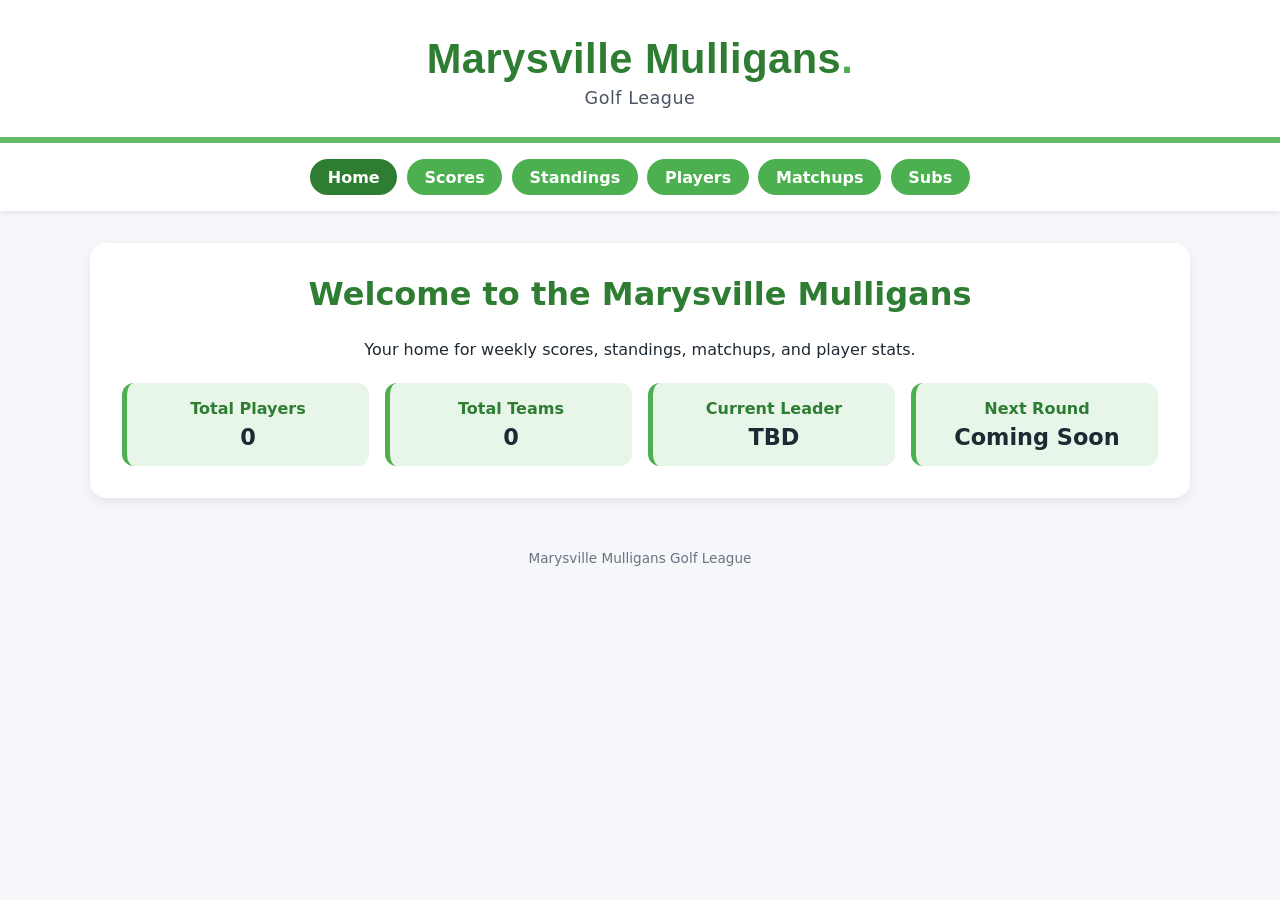
<file: index.html>
<!DOCTYPE html>
<html lang="en">
<head>
  <meta charset="UTF-8">
  <meta name="viewport" content="width=device-width, initial-scale=1.0">
  <title>Marysville Mulligans</title>
  <link rel="stylesheet" href="css/styles.css">
  <script src="js/app.js" defer></script>
</head>

<body>

  <header class="site-header">
    <h1 class="logo-main">Marysville Mulligans<span class="logo-dot">.</span></h1>
    <p class="logo-sub">Golf League</p>
  </header>

  <nav class="main-nav">
    <a href="index.html" class="active">Home</a>
    <a href="scores.html">Scores</a>
    <a href="standings.html">Standings</a>
    <a href="players.html">Players</a>
    <a href="matchups.html">Matchups</a>
    <a href="subs.html">Subs</a>
  </nav>

  <section class="page-section">
    <div class="hero-card">
      <h2>Welcome to the Marysville Mulligans</h2>
      <p>Your home for weekly scores, standings, matchups, and player stats.</p>

      <div class="hero-grid">
        <div class="stat-card">
          <h3>Total Players</h3>
          <p id="player-count">0</p>
        </div>

        <div class="stat-card">
          <h3>Total Teams</h3>
          <p id="team-count">0</p>
        </div>

        <div class="stat-card">
          <h3>Current Leader</h3>
          <p id="current-leader">Loading...</p>
        </div>

        <div class="stat-card">
          <h3>Next Round</h3>
          <p id="next-round">Loading...</p>
        </div>
      </div>
    </div>
  </section>

  <footer class="site-footer">
    Marysville Mulligans Golf League
  </footer>

</body>
</html>
</file>
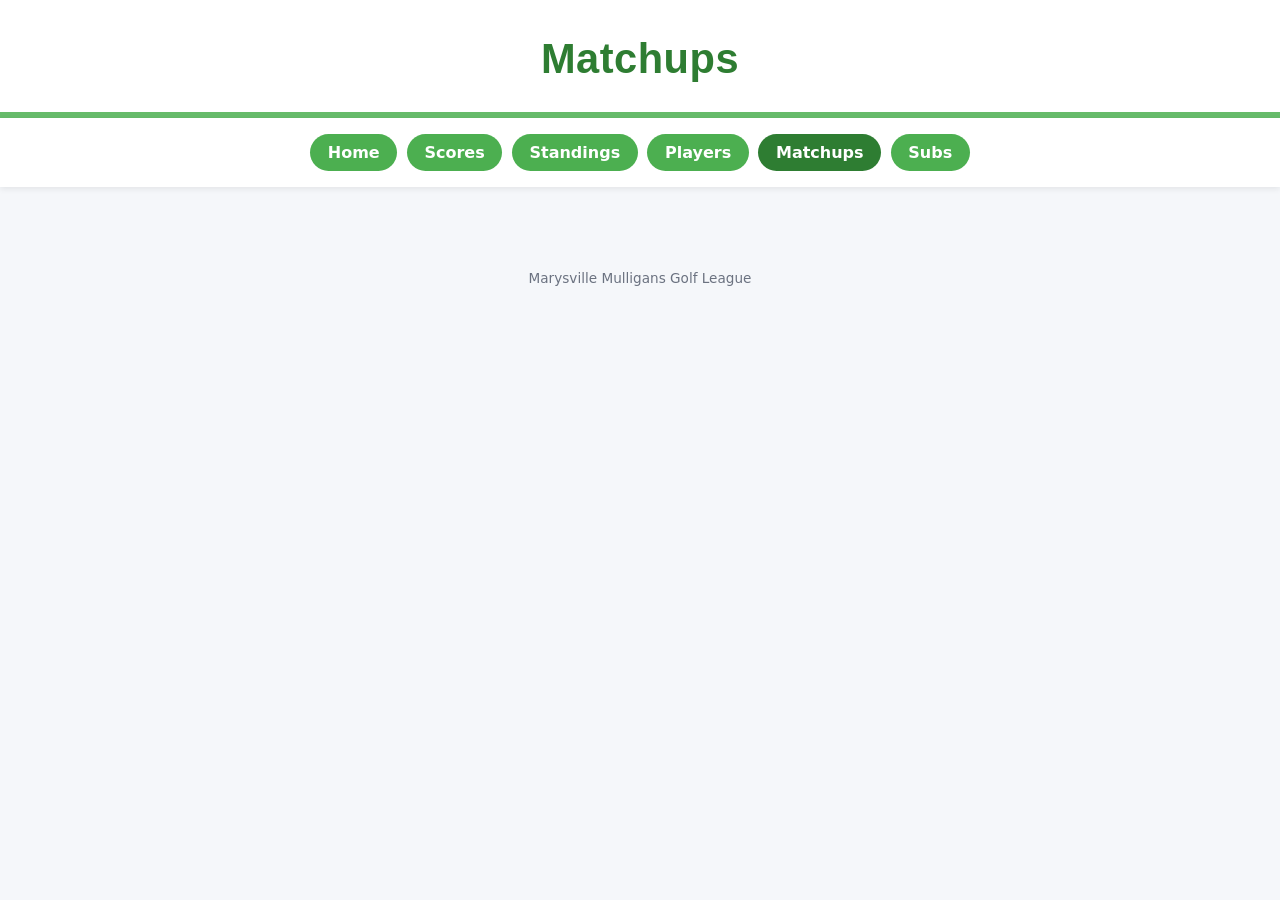
<file: matchups.html>
<!DOCTYPE html>
<html lang="en">
<head>
  <meta charset="UTF-8">
  <meta name="viewport" content="width=device-width, initial-scale=1.0">
  <title>Matchups - Marysville Mulligans</title>
  <link rel="stylesheet" href="css/styles.css">
  <script src="js/app.js" defer></script>
</head>

<body>

  <header class="site-header">
    <h1 class="logo-main">Matchups</h1>
  </header>

  <nav class="main-nav">
    <a href="index.html">Home</a>
    <a href="scores.html">Scores</a>
    <a href="standings.html">Standings</a>
    <a href="players.html">Players</a>
    <a href="matchups.html" class="active">Matchups</a>
    <a href="subs.html">Subs</a>
  </nav>

  <section class="page-section">
    <div class="table-wrapper">
      <table id="matchups-table"></table>
    </div>
  </section>

  <footer class="site-footer">
    Marysville Mulligans Golf League
  </footer>

</body>
</html>
</file>
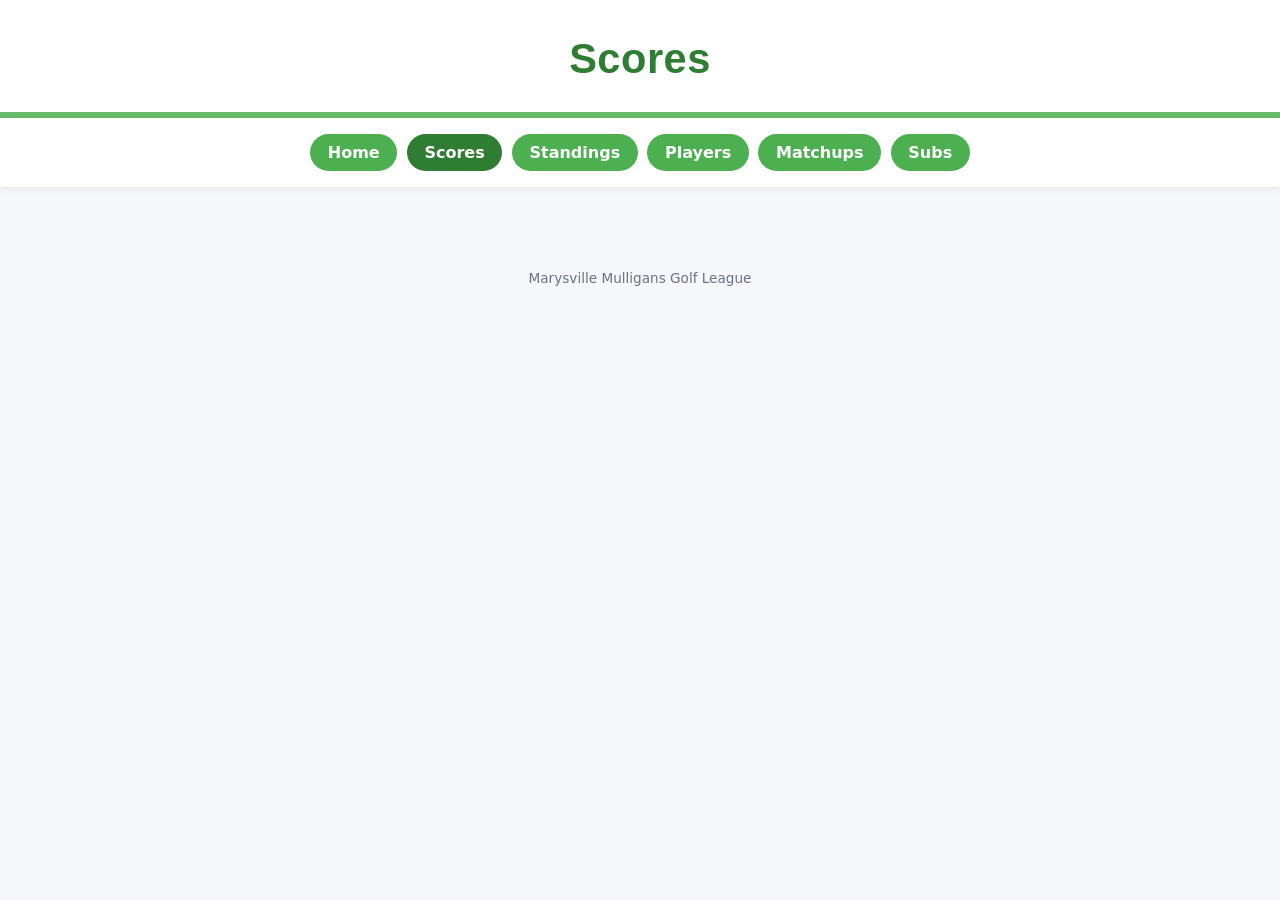
<file: scores.html>
<!DOCTYPE html>
<html lang="en">
<head>
  <meta charset="UTF-8">
  <meta name="viewport" content="width=device-width, initial-scale=1.0">
  <title>Scores - Marysville Mulligans</title>
  <link rel="stylesheet" href="css/styles.css">
  <script src="js/app.js" defer></script>
</head>

<body>

  <header class="site-header">
    <h1 class="logo-main">Scores</h1>
  </header>

  <nav class="main-nav">
    <a href="index.html">Home</a>
    <a href="scores.html" class="active">Scores</a>
    <a href="standings.html">Standings</a>
    <a href="players.html">Players</a>
    <a href="matchups.html">Matchups</a>
    <a href="subs.html">Subs</a>
  </nav>

  <section class="page-section">
    <div class="table-wrapper">
      <table id="scores-table"></table>
    </div>
  </section>

  <footer class="site-footer">
    Marysville Mulligans Golf League
  </footer>

</body>
</html>
</file>
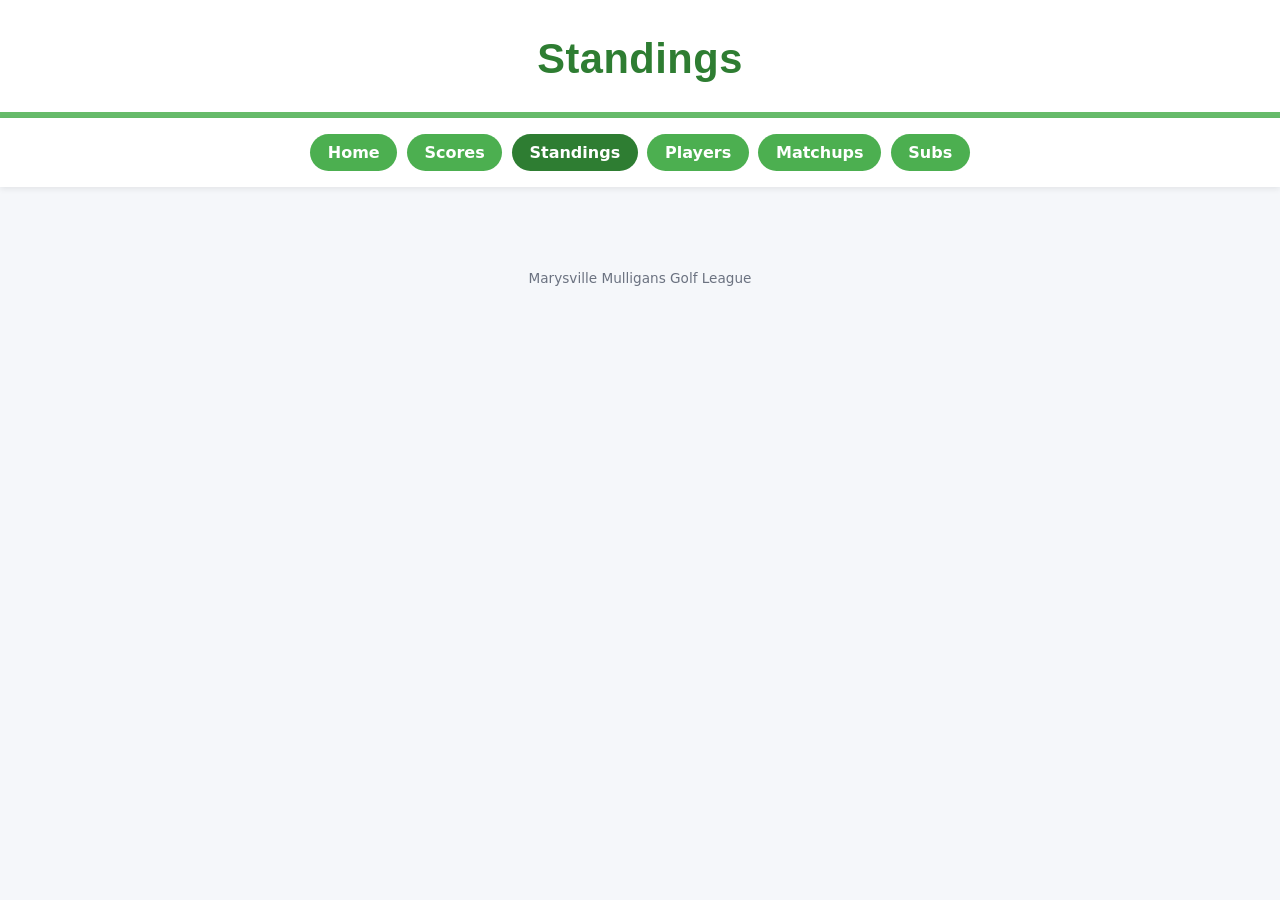
<file: standings.html>
<!DOCTYPE html>
<html lang="en">
<head>
  <meta charset="UTF-8">
  <meta name="viewport" content="width=device-width, initial-scale=1.0">
  <title>Standings - Marysville Mulligans</title>
  <link rel="stylesheet" href="css/styles.css">
  <script src="js/app.js" defer></script>
</head>

<body>

  <header class="site-header">
    <h1 class="logo-main">Standings</h1>
  </header>

  <nav class="main-nav">
    <a href="index.html">Home</a>
    <a href="scores.html">Scores</a>
    <a href="standings.html" class="active">Standings</a>
    <a href="players.html">Players</a>
    <a href="matchups.html">Matchups</a>
    <a href="subs.html">Subs</a>
  </nav>

  <section class="page-section">
    <div class="table-wrapper">
      <table id="standings-table"></table>
    </div>
  </section>

  <footer class="site-footer">
    Marysville Mulligans Golf League
  </footer>

</body>
</html>
</file>
<file: css/styles.css>
:root {
  --green-dark: #2e7d32;
  --green: #4caf50;
  --green-light: #66bb6a;
  --blue: #64b5f6;
  --sand: #f5deb3;
  --bg: #f5f7fa;
  --white: #ffffff;
  --text: #1f2933;
}

body {
  margin: 0;
  font-family: "Segoe UI", system-ui, sans-serif;
  background: var(--bg);
  color: var(--text);
}

/* HEADER / LOGO */
.site-header {
  text-align: center;
  padding: 2.2rem 1rem 1.8rem;
  background: var(--white);
  border-bottom: 6px solid var(--green-light);
}

.logo-main {
  font-family: "Inter", "Lato", "Source Sans Pro", sans-serif;
  font-size: 2.6rem;
  font-weight: 700;
  margin: 0;
  color: var(--green-dark);
  letter-spacing: 0.5px;
}

.logo-dot {
  color: var(--green);
  font-weight: 900;
}

.logo-sub {
  margin: 0.3rem 0 0;
  font-size: 1.1rem;
  font-weight: 500;
  color: #4b5563;
  letter-spacing: 0.5px;
}

/* NAVIGATION */
.main-nav {
  display: flex;
  justify-content: center;
  flex-wrap: wrap;
  gap: 0.6rem;
  padding: 1rem;
  background: var(--white);
  box-shadow: 0 2px 6px rgba(0,0,0,0.08);
}

.main-nav a {
  background: var(--green);
  color: var(--white);
  text-decoration: none;
  padding: 0.55rem 1.1rem;
  border-radius: 999px;
  font-weight: 600;
  transition: 0.2s;
}

.main-nav a:hover {
  background: var(--green-dark);
  transform: translateY(-2px);
}

.main-nav .active {
  background: var(--green-dark);
}

/* PAGE SECTIONS */
.page-section {
  padding: 2rem 1rem;
  max-width: 1100px;
  margin: 0 auto;
}

/* HERO CARD */
.hero-card {
  background: var(--white);
  padding: 2rem;
  border-radius: 16px;
  box-shadow: 0 4px 12px rgba(0,0,0,0.08);
  text-align: center;
}

.hero-card h2 {
  margin-top: 0;
  font-size: 2rem;
  color: var(--green-dark);
}

.hero-grid {
  margin-top: 1.5rem;
  display: grid;
  grid-template-columns: repeat(auto-fit, minmax(180px, 1fr));
  gap: 1rem;
}

.stat-card {
  background: #e8f5e9;
  border-left: 5px solid var(--green);
  padding: 1rem;
  border-radius: 12px;
}

.stat-card h3 {
  margin: 0;
  font-size: 1rem;
  color: var(--green-dark);
}

.stat-card p {
  margin: 0.4rem 0 0;
  font-size: 1.4rem;
  font-weight: 700;
}

/* TABLES */
.table-wrapper {
  overflow-x: auto;
  background: var(--white);
  border-radius: 12px;
  box-shadow: 0 4px 10px rgba(0,0,0,0.06);
}

table {
  width: 100%;
  border-collapse: collapse;
}

th {
  background: #e8f5e9;
  padding: 0.75rem;
  color: var(--green-dark);
  font-weight: 700;
}

td {
  padding: 0.65rem;
  border-bottom: 1px solid #e5e7eb;
}

tr:nth-child(even) td {
  background: #fafafa;
}

/* PLAYER & SUB CARDS */
.card-grid {
  display: grid;
  grid-template-columns: repeat(auto-fit, minmax(230px, 1fr));
  gap: 1.2rem;
}

.player-card,
.sub-card {
  background: var(--white);
  border-radius: 14px;
  padding: 1rem;
  box-shadow: 0 3px 10px rgba(0,0,0,0.06);
  border-left: 5px solid var(--blue);
}

.player-card h3,
.sub-card h3 {
  margin: 0 0 0.4rem;
  color: var(--green-dark);
}

.player-meta,
.sub-meta {
  font-size: 0.9rem;
  color: #4b5563;
}

/* FOOTER */
.site-footer {
  text-align: center;
  padding: 1.2rem;
  font-size: 0.85rem;
  color: #6b7280;
}
</file>
